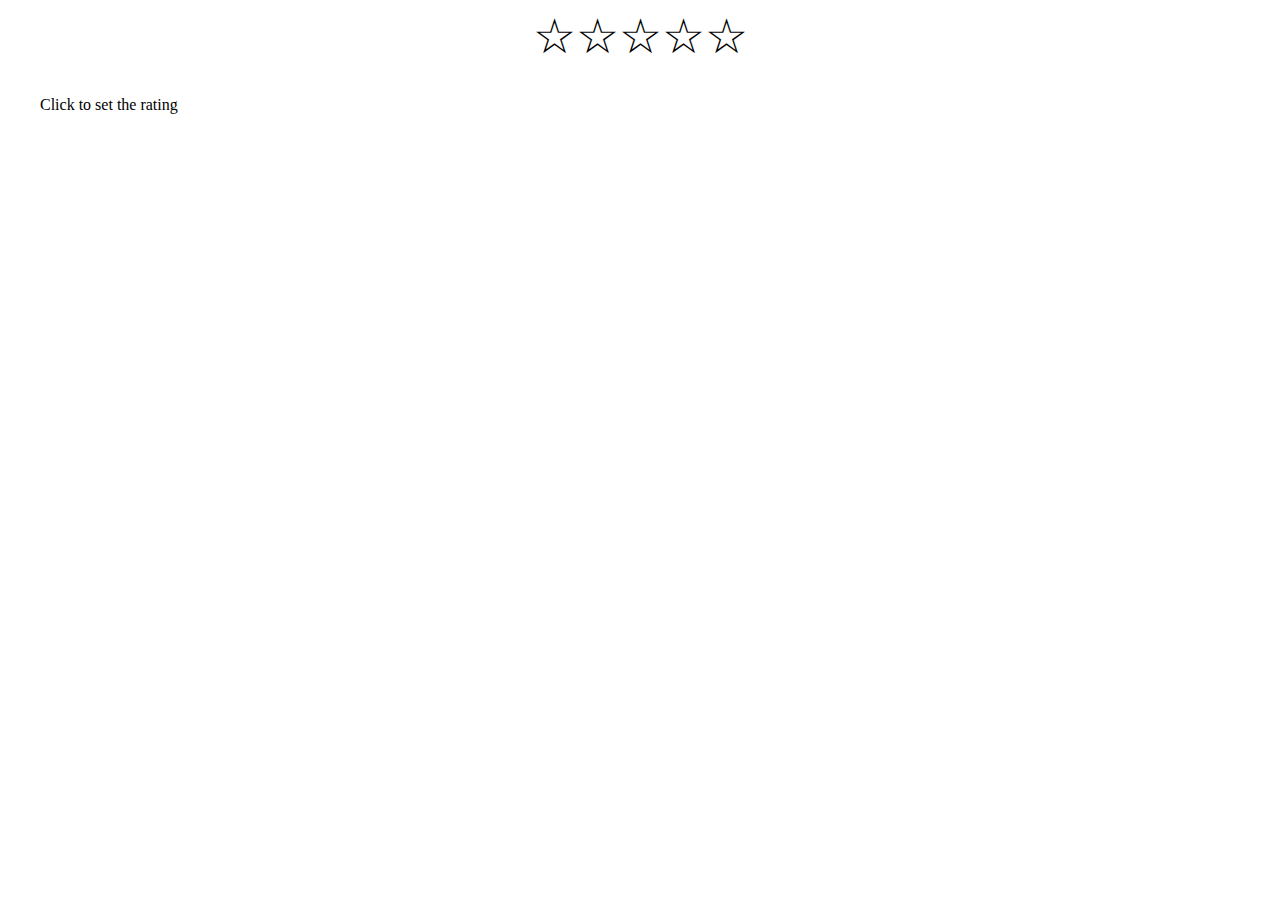
<file: Q1-Star_Rating/index.html>
<!DOCTYPE html>
<html lang="en">
  <head>
    <meta charset="UTF-8" />
    <meta http-equiv="X-UA-Compatible" content="IE=edge" />
    <meta name="viewport" content="width=device-width, initial-scale=1.0" />
    <script src="index.js" type="module" defer></script>
    <!-- <script src="../../helpers/header.js" type="module" defer></script> -->
    <link rel="stylesheet" href="style.css" />
  </head>
  <body>
    <div class="container text-center">
      <div id="starContainer" class="star-container"></div>
      <div class="info">Click to set the rating</div>
      <div id="smileyContainer" class="smiley-container"></div>
    </div>
  </body>
</html>
</file>
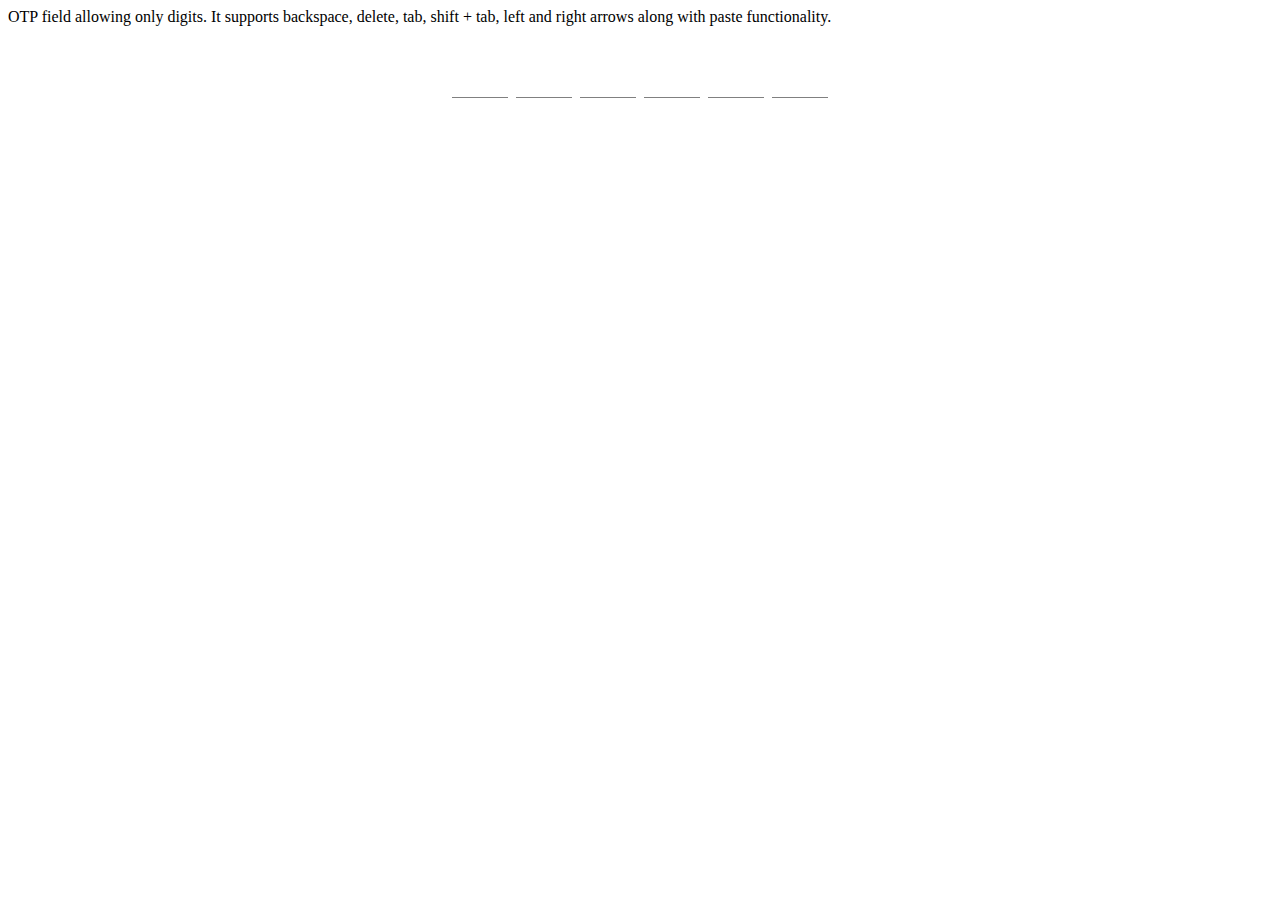
<file: Q3-otp_input/index.html>
<!DOCTYPE html>
<html lang="en">
  <head>
    <meta charset="UTF-8" />
    <meta http-equiv="X-UA-Compatible" content="IE=edge" />
    <meta name="viewport" content="width=device-width, initial-scale=1.0" />
    <script src="index.js" type="module" defer></script>
    <link rel="stylesheet" href="style.css" />
  </head>
  <body>
    <div class="container text-center">
      <div class="info">
        OTP field allowing only digits. It supports backspace, delete, tab, shift + tab, left and right arrows along
        with paste functionality.
      </div>

      <div class="display" id="display"></div>
    </div>
  </body>
</html>
</file>
<file: Q1-Star_Rating/style.css>
.star-container {
  display: flex;
  flex-wrap: wrap;
  justify-content: center;
  font-size: 3rem;
}

.star-empty::before {
  content: '☆';
}

.star-filled::before {
  color: rgba(231, 198, 10, 0.685);
  cursor: pointer;
  content: '★';
}

.info {
  margin: 2rem;
}

.smiley-container {
  font-size: 6rem;
}
</file>
<file: Q3-otp_input/style.css>
.display {
  display: flex;
  gap: 0.5rem;
  align-items: center;
  justify-content: center;
  margin: 2rem 0;
  font-size: 3rem;
}

input {
  width: 3.25rem;
  margin: 0;
  color: black;
  font-size: 2rem;
  text-align: center;
  border: none;
  border-bottom: 1px solid grey;
  border-radius: 0;
  outline: none;
  -webkit-appearance: none;
  -moz-appearance: textfield;
}
</file>
